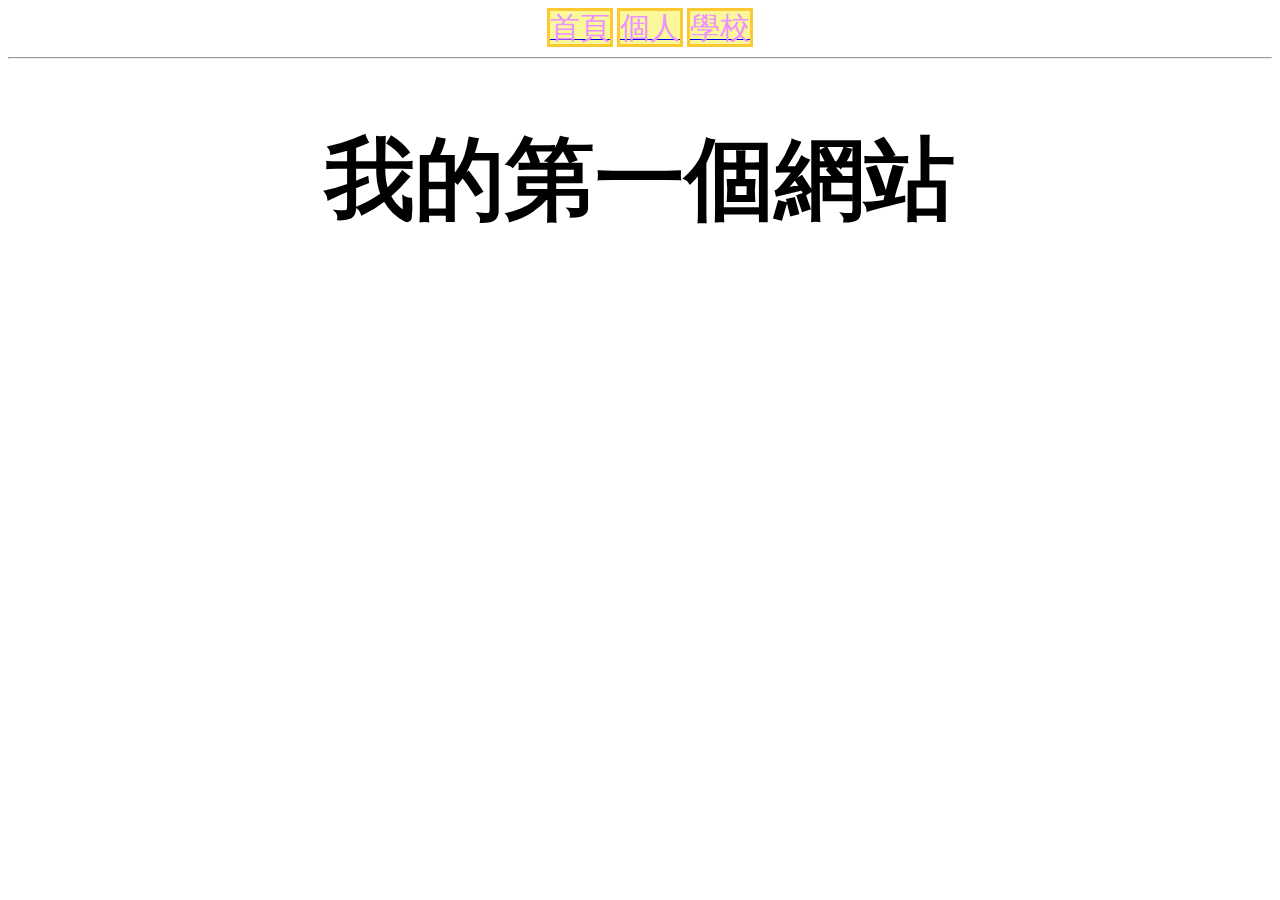
<file: index.html>
<!DOCTYPE html>
<html>
　<head>
   <meta chardet="UTF-8">
   <title>我的網站</title>
   <link rel="stylesheet" href="./style.css">
  </head>
  <boby>
   <a href="index.teml"><div class="btn">首頁</div></a>
    <a href="index.teml"><div class="btn">個人</div></a>
    <a href="https://www.ncyu.edu.tw/newsite/index.aspx"><div class="btn">學校</div></a>
   <hr>
   <h1>我的第一個網站</h1>

  </body>
</html>
</file>
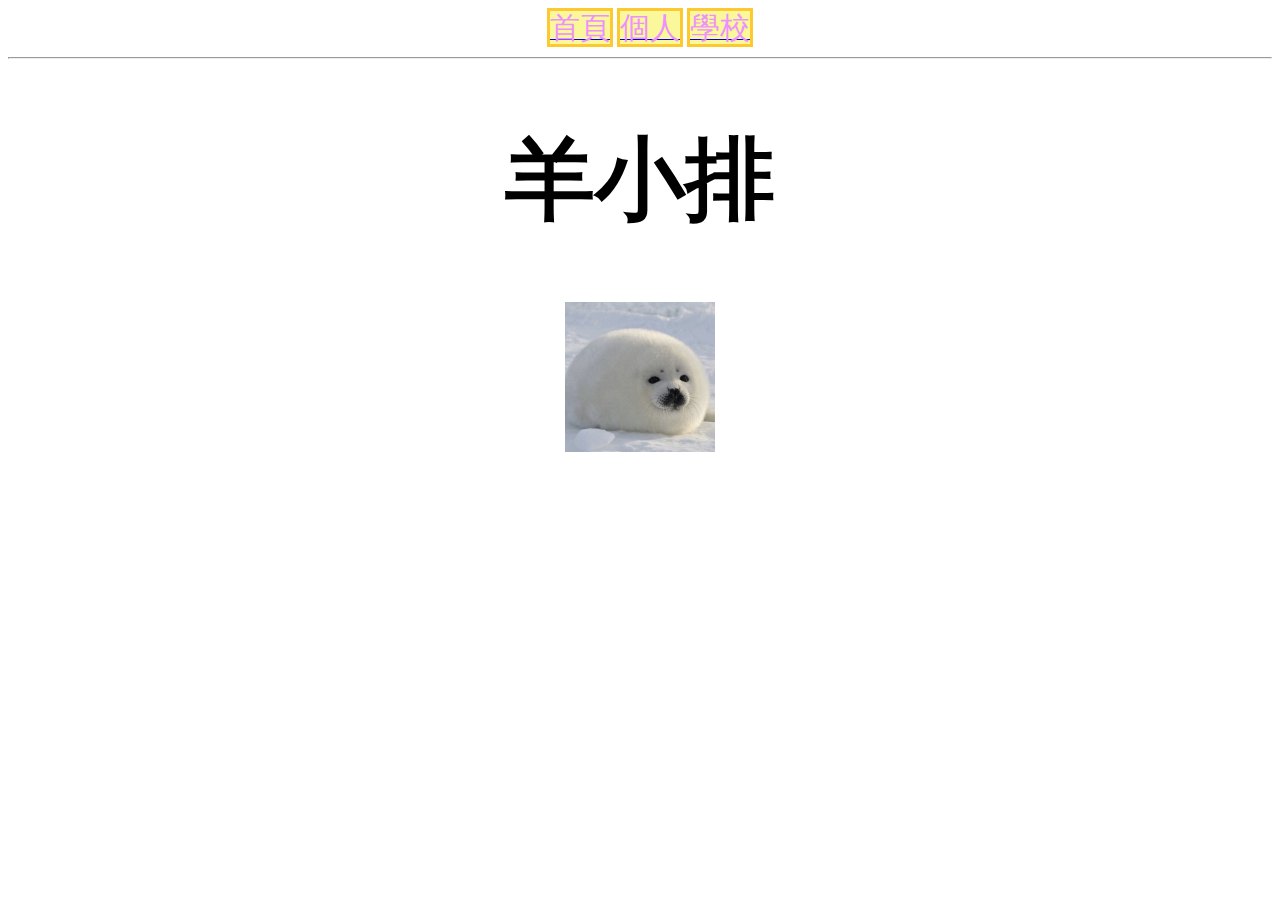
<file: self.html>
<!DOCTYPE html>
<html>
　<head>
   <meta chardet="UTF-8">
   <title>我的網站</title>
   <link rel="stylesheet" href="./style.css">
  </head>
  <boby>
   <a href="index.teml"><div class="btn">首頁</div></a>
    <a href="index.teml"><div class="btn">個人</div></a>
    <a href="https://www.ncyu.edu.tw/newsite/index.aspx"><div class="btn">學校</div></a>
   <hr>
   <h1>羊小排</h1>
   <img src="./img/1.png" alt="楊雅筑的照片" width="150" height="150">

  </body>
</html>
</file>
<file: style.css>
body{
   text-align : center;
}
.btn{
  border: solid 3px #fcc930;
  width: 100px;
  height: 100px;
  display: inline;
  font-size: 30px;
  color: #ed92fc;
  background-color: #faf89b; 
}
h1{
  font-size: 90px;
  font-family: 標楷體;
}
</file>
